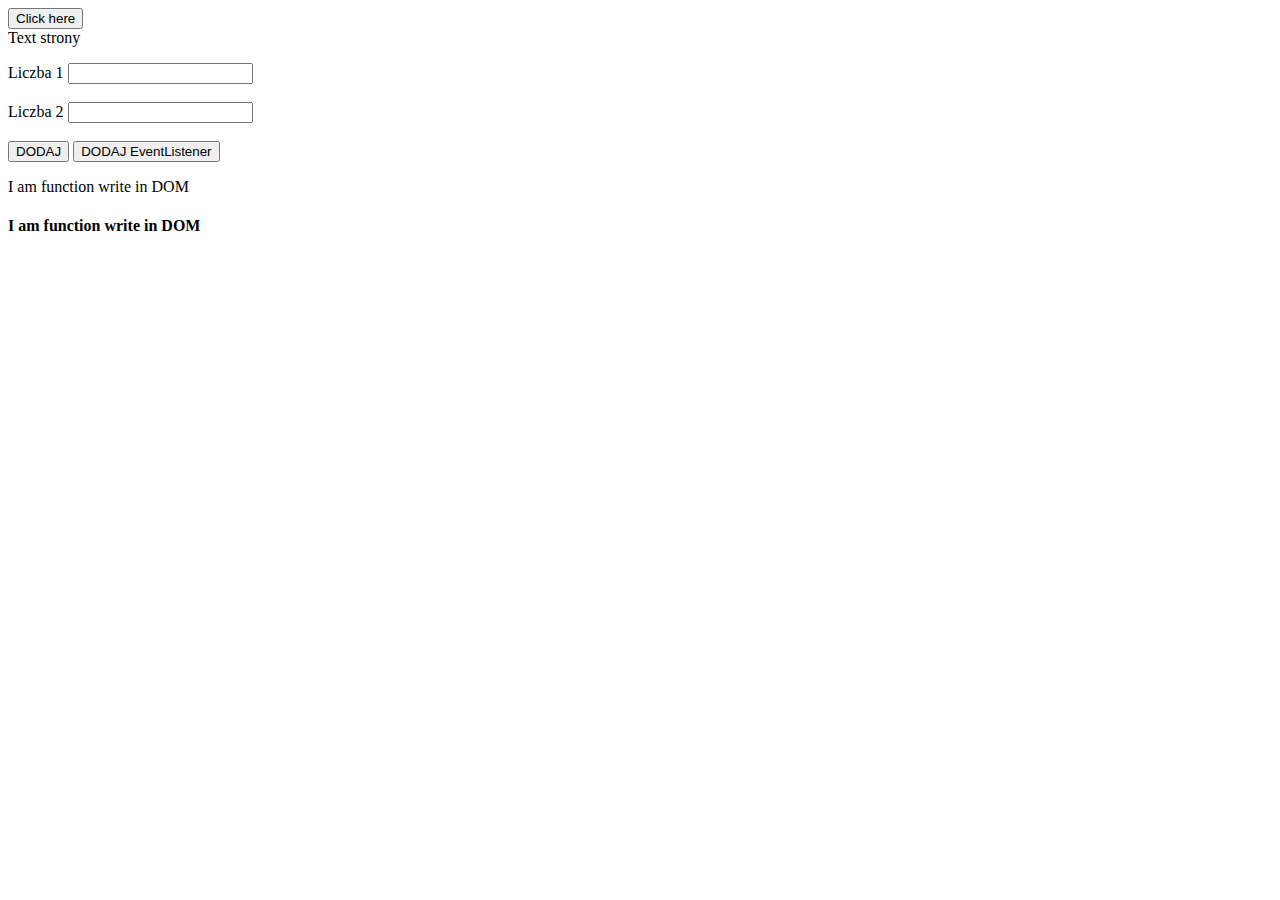
<file: js.html>
<!DOCTYPE html>
<html lang="en">
<head>
<meta charset="UTF-8">
<meta name="viewport" content="width=device-width, initial-scale=1.0"> <title>JavaScript</title>
</head>
<body>
<button id="clickIt">Click here</button>
<div id="div-id-1">Text strony</div>
<p id="demo"></p>
<div>
Liczba 1 <input type="text" id="liczba1"><br><br> Liczba 2 <input type="text" id="liczba2"><br><br> <button onclick="dodaj ()">DODAJ</button>
<button id="dodaj">DODAJ EventListener</button> <p id="wynik"></p>
</div>
<script>
document.write("I am function write in DOM")
document.write("<h4>I am function write in DOM</h4>")
//my fuction
function myWrite (myAttribute) {
}
document.write (myAttribute);
myWrite("<h1 class='element-h1'>Hello</h1>");
myWrite("<br>");
myWrite("<p>Wold!</p>");
myWrite("<br>")
let myElement = document.getElementById("div-id-1");
document.getElementById("div-id-1").innerHTML += "<div style='color:blue;'>It is add innerHTML</div>"; document.getElementById("div-id-1") .style.color = "red";
myElement.style. fontSize = "30px";
let num= 1.45;
let str = "string";
let bool = true; console.log(num); console.log(str); console.log (bool);
let firstNum = 17;
let secondNum = 24;
//firstNum = 1000+ firstNum;
firstNum += 100;
console.log (firstNum);
firstNum++;
console.log(firstNum);
firstNum--;
console.log(firstNum);
document.write("Wynik dodawanie: ", firstNum + secondNum, "<br>");
document.write("Wynik reszta z dzielenia: ", firstNum & secondNum, "<br>");
document.write ("Wynik mnożenia: ", firstNum, secondNum, "<br>"); document.write ("Wynik dzielenia: ", firstNum / secondNum, "<br>");
// function +
function summ (a, b) {
return a + b;
}
document.write ("Wynik funkcji summ", summ (firstNum, secondNum))
// Listener and function
function myFunction () {
document.getElementById("demo").innerHTML += "We clicked!<br>";
}
document.getElementById("clickIt").addEventListener("click", myFunction)
//onclick="dodaj ()"
function dodaj () {
}
let liczbal=parseInt (document.getElementById("liczbal").value);
let liczba2=parseInt(document.getElementById("liczba2").value); let wynikSum=liczba1+liczba2;
document.getElementById("wynik").innerHTML=wynikSum;
//addEventListener("click", dodajEventListener)
function dodajEventListener() {
let liczbal=parseInt (document.getElementById("liczbal").value); let liczba2=parseInt (document.getElementById("liczba2").value); let wynikSum=liczbal+liczba2;
document.getElementById("wynik").innerHTML=wynikSum;
}
document.getElementById("dodaj") .addEventListener("click", dodajEventListener)
</script>
</body> </html>
</file>
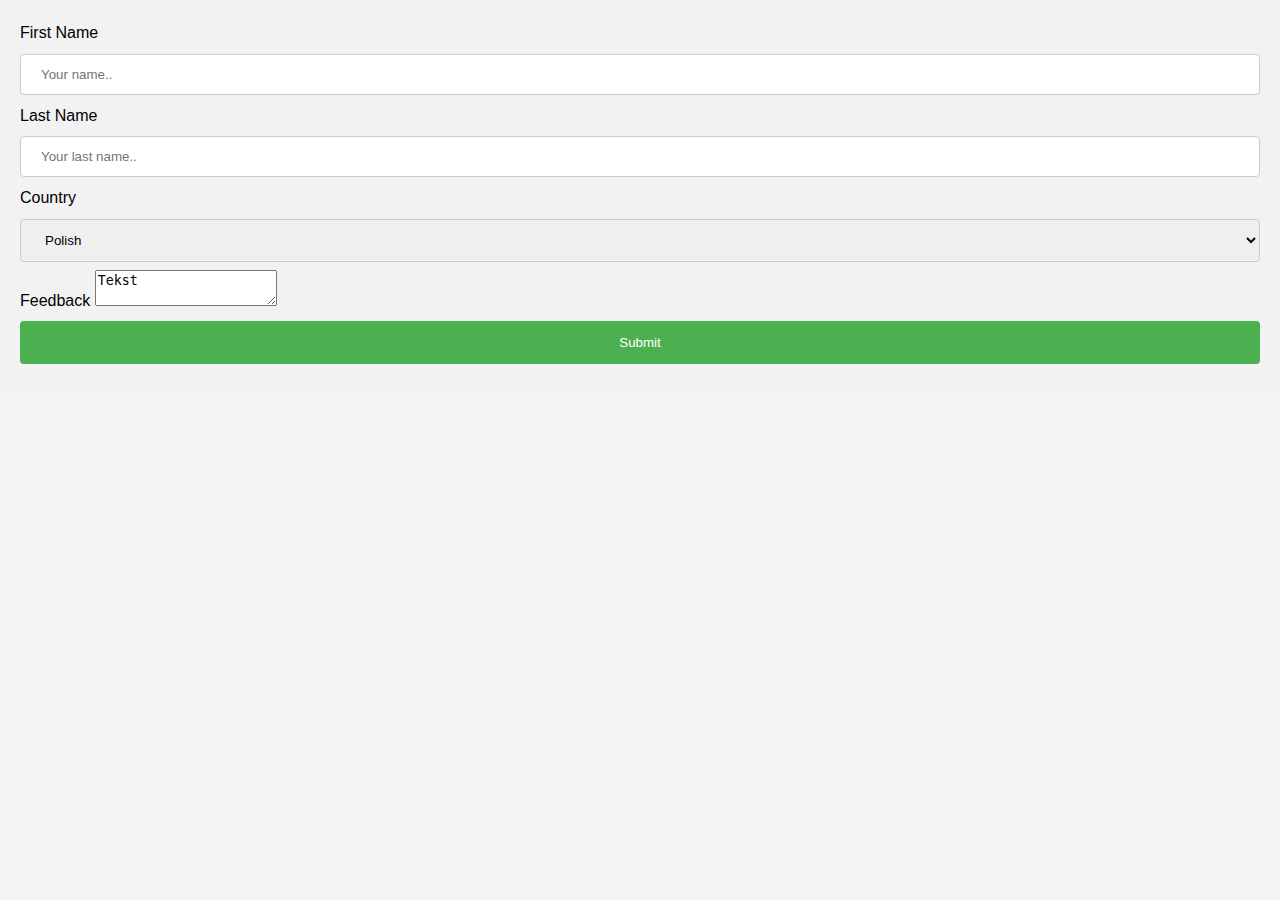
<file: kontakty.html>
<!DOCTYPE html>
<html lang="en">
<head>
<meta charset="UTF-8">
<meta name="viewport" content="width=device-width, initial-scale=1.0"> <link rel="stylesheet" href="style.css">
<title>Kontakty</title>
</head>
<body>
<main>
<div class="form-kontakty">
<form action="https://formspree.io/f/code" method="POST">
<label for="fname">First Name</label>
<input type="text" id="fname" name="firstname" placeholder="Your name..">
<label for="lname">Last Name</label>
<input type="text" id="lname" name="lastname" placeholder="Your last name..">
<label for="country">Country</label>
<select id="country" name="country">
<option value="australia">Polish</option>
<option value="canada">Canada</option>
<option value="usa">USA</option>
</select>
<label for="text-area">Feedback</label>
<textarea id="text-area">Tekst</textarea>
<input type="submit" value="Submit">
</form>
</div>
</main>
</body>
</html>
</file>
<file: style.css>
body {
    font-family: Arial, Helvetica, sans-serif;
    line-height: 1.6;
    background-color: #f5f5f5;
    margin: 0;
    padding: 0;
}

header {
    background-color: darkblue;
    color: white;
    padding: 20px 0; /* Poprawiono tutaj */
    text-align: center;
}

header h1 {
    margin: 0;
    font-size: 36px;
}

input[type=text], select {
    width: 100%;
    padding: 12px 20px;
    margin: 8px 0;
    display: inline-block;
    border: 1px solid #ccc;
    border-radius: 4px;
    box-sizing: border-box;
}

input[type=submit] {
    width: 100%;
    background-color: #4CAF50;
    color: white;
    padding: 14px 20px;
    margin: 8px 0;
    border: none;
    border-radius: 4px;
    cursor: pointer;
}

input[type=submit]:hover {
    background-color: #45a049;
}

.form-kontakty {
    border-radius: 5px;
    background-color: #f2f2f2;
    padding: 20px;
}
</file>
